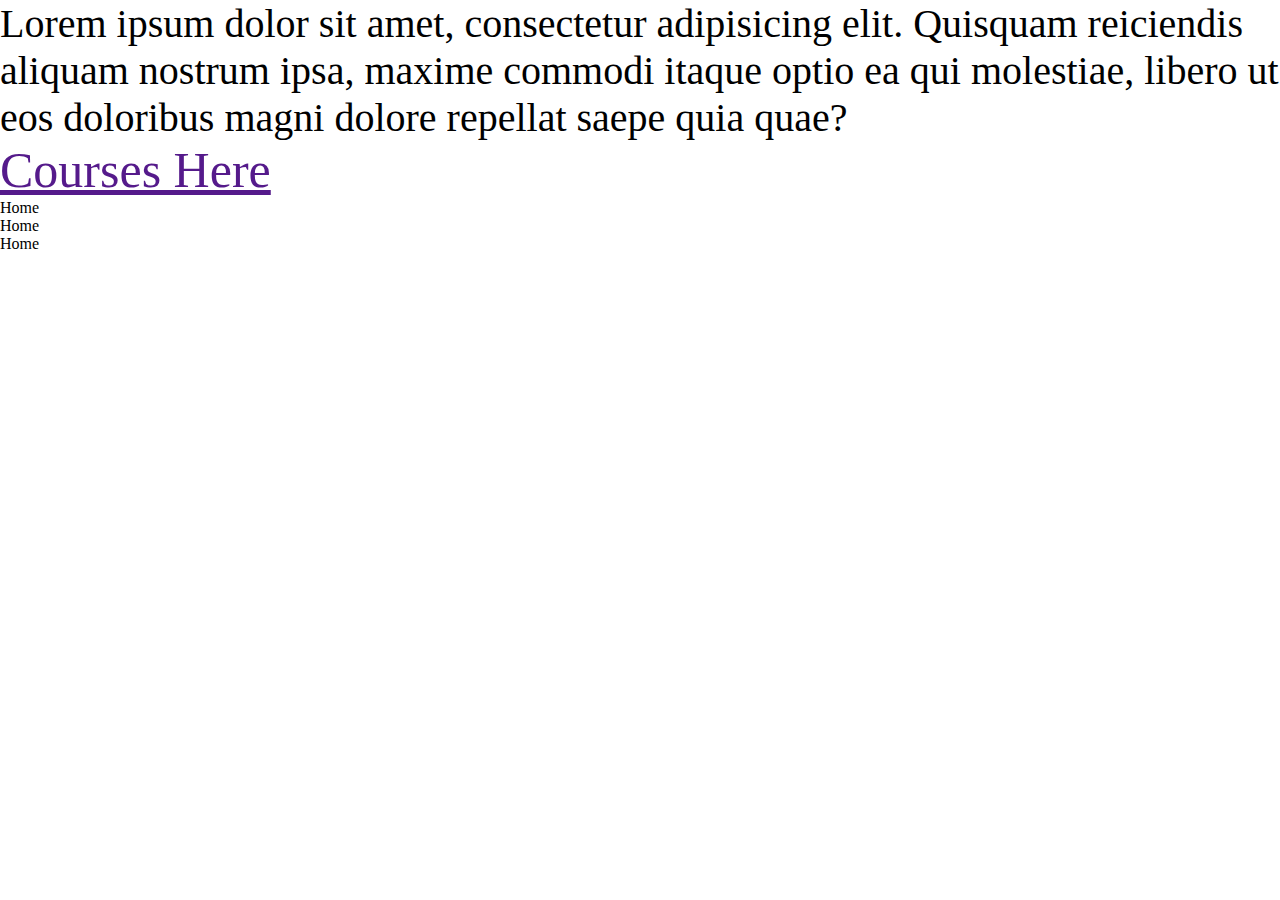
<file: index.html>
<!DOCTYPE html>
<html lang="en">
<head>
    <meta charset="UTF-8">
    <meta http-equiv="X-UA-Compatible" content="IE=edge">
    <meta name="viewport" content="width=device-width, initial-scale=1.0">
    <title>Contact Us</title>
<!-- google font -->
    <link rel="preconnect" href="https://fonts.googleapis.com">
<link rel="preconnect" href="https://fonts.gstatic.com" crossorigin>
<!-- <link href="https://fonts.googleapis.com/css2?family=Playfair+Display&display=swap" rel="stylesheet"> -->

<!-- custom fonts -->
<link rel="stylesheet" href="/fonts/PlayfairDisplay-Regular.ttf">

<!-- css sheet -->
    <link rel="stylesheet" href="stysle.css">
</head>
<body>
    
    <p style="font-family: playfair display; font-size: 40px;">Lorem ipsum dolor sit amet, consectetur adipisicing elit. Quisquam reiciendis aliquam nostrum ipsa, maxime commodi itaque optio ea qui molestiae, libero ut eos doloribus magni dolore repellat saepe quia quae?</p>

    <a href="" class="course" style="font-family: playfairdisplay; font-size: 50px;">Courses Here</a>
    <ul>
        <li>Home</li>
        <li>Home</li>
        <li>Home</li>
    </ul>

    <div class="poptin-embedded" data-id="e26e62a48d675"></div>

</body>
</html>
</file>
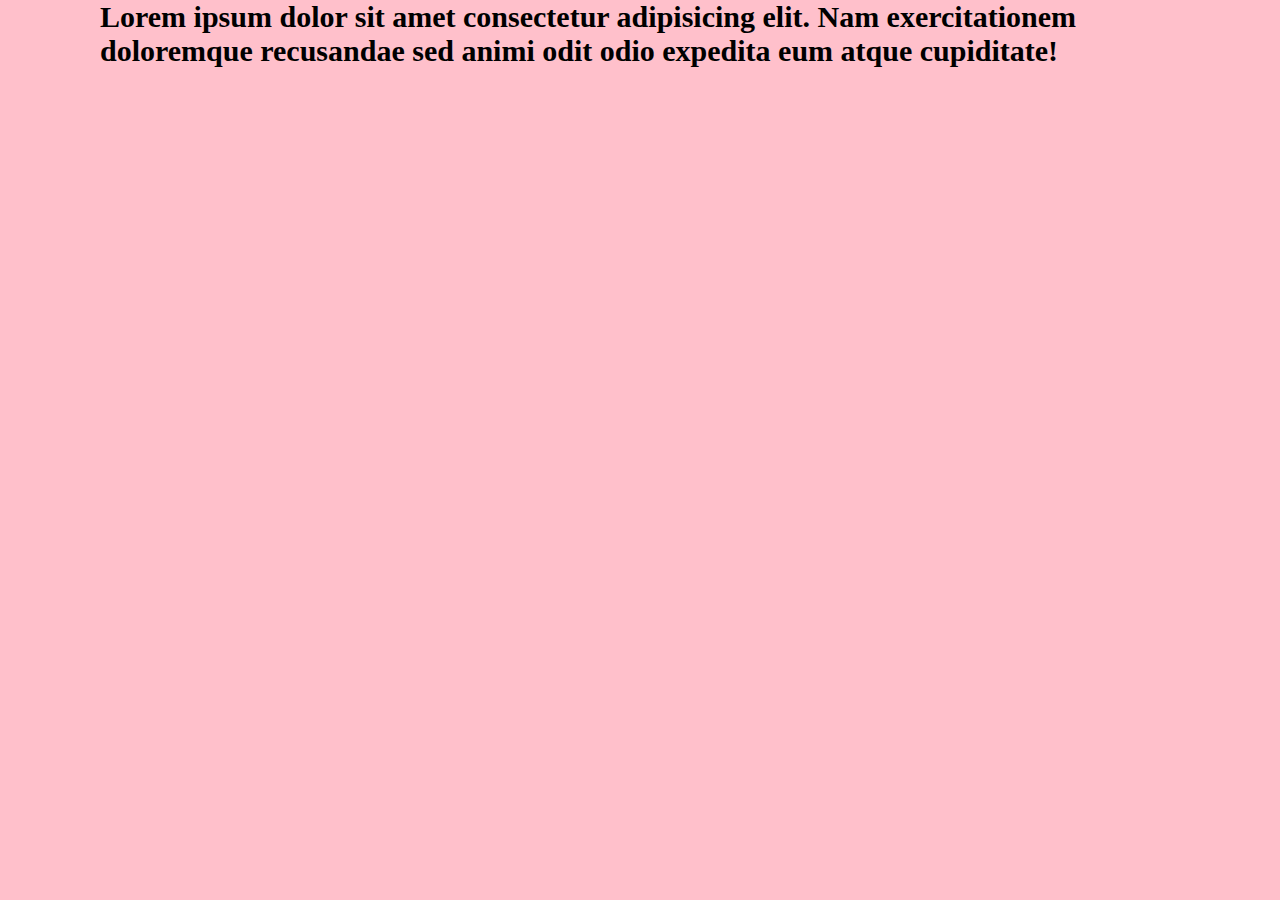
<file: about.html>
<!DOCTYPE html>
<html lang="en">
<head>
    <meta charset="UTF-8">
    <meta http-equiv="X-UA-Compatible" content="IE=edge">
    <meta name="viewport" content="width=device-width, initial-scale=1.0">
    <title>Document</title>
    <link rel="stylesheet" href="about.css">
</head>
<body>

    <h2>Lorem ipsum dolor sit amet consectetur adipisicing elit. Nam exercitationem doloremque recusandae sed animi odit odio expedita eum atque cupiditate!</h2>
    
</body>
</html>
</file>
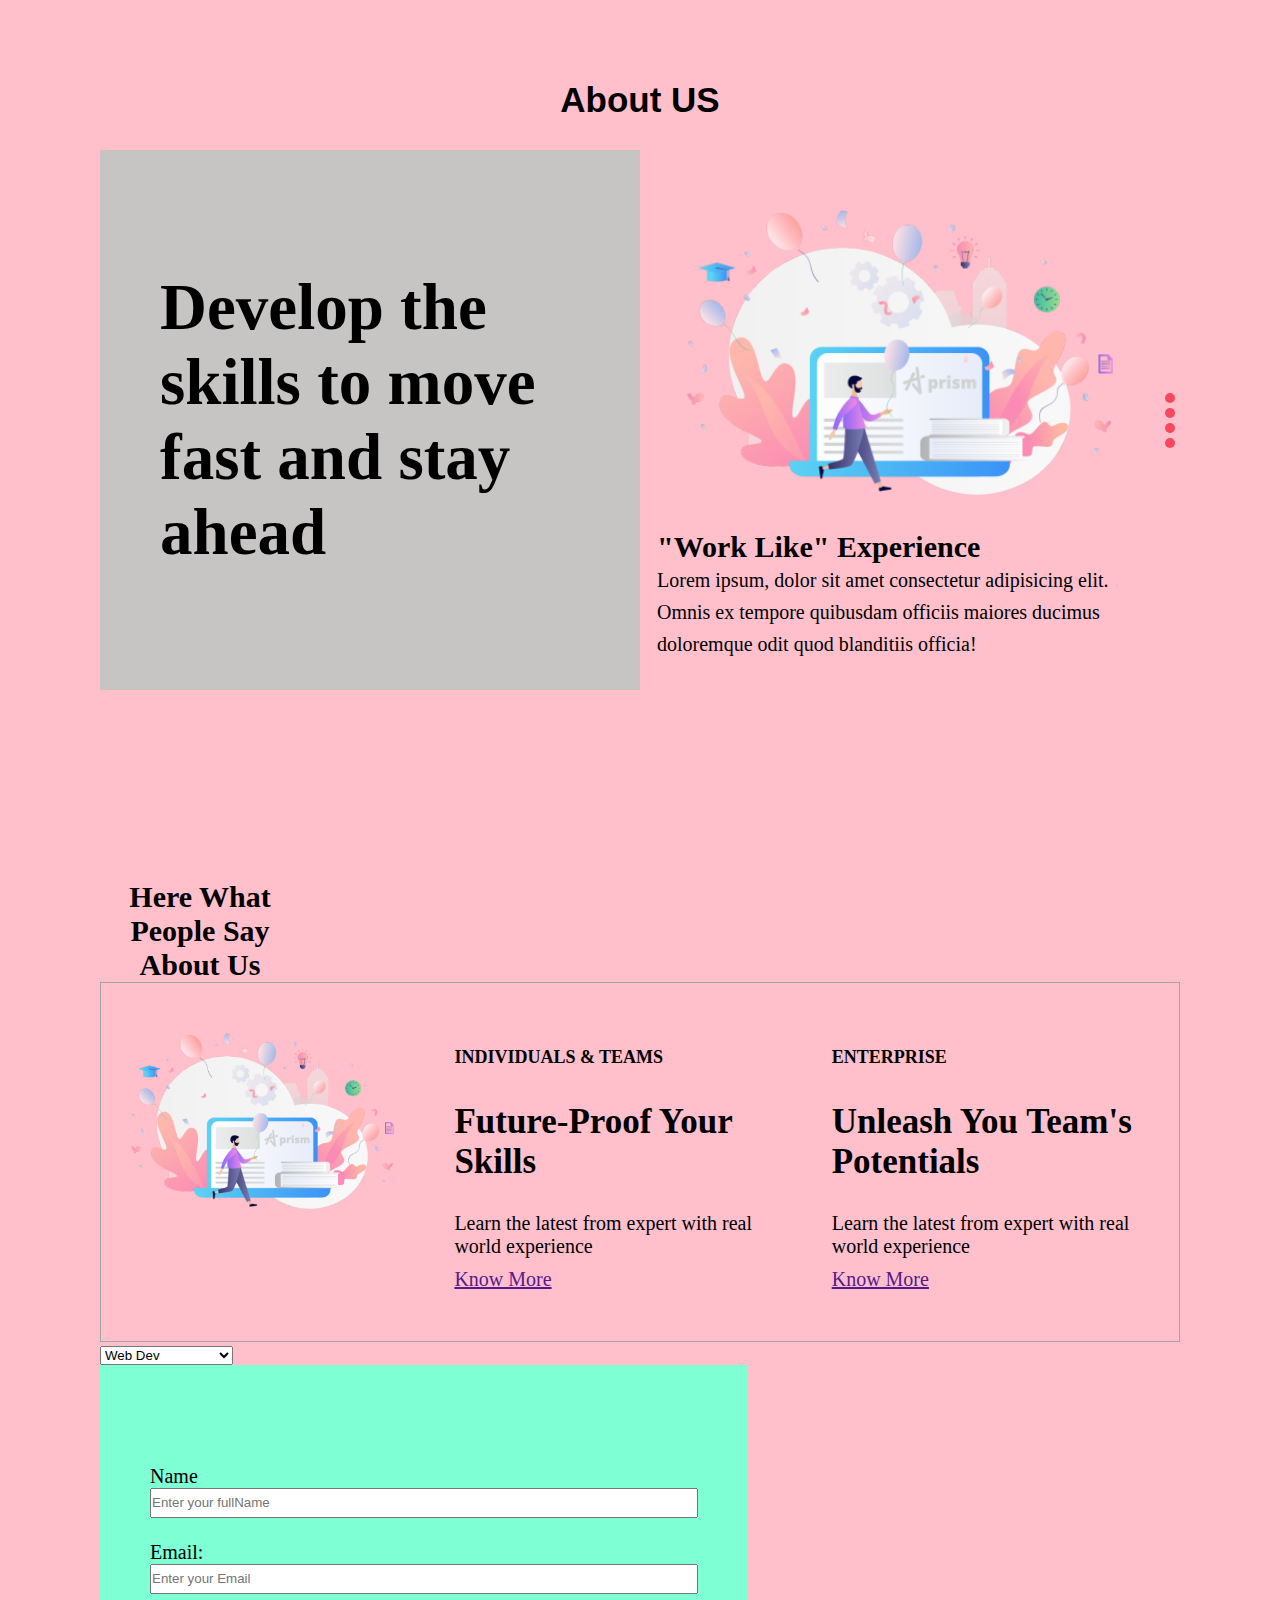
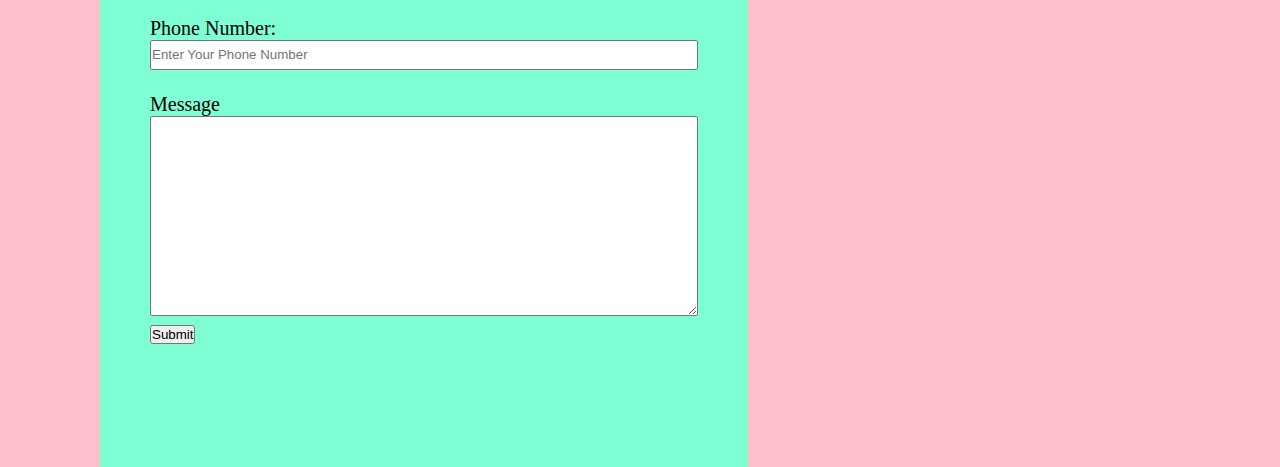
<file: about1.html>
<!DOCTYPE html>
<html lang="en">
<head>
    <meta charset="UTF-8">
    <meta http-equiv="X-UA-Compatible" content="IE=edge">
    <meta name="viewport" content="width=device-width, initial-scale=1.0">
    <title>Document</title>
    <link rel="stylesheet" href="about.css">
</head>
<body>
    <div class="about-container">
        <div class="about-heading">
            <h2>About US</h2>
        </div>
        <div class="about-section">
            <div class="about-text">
                <h2>Develop the skills to move fast and stay ahead</h2>
            </div>
            <div class="about-image">
                <img src="/images/about-image.png" alt="">
                <div class="image-text">
                    <h2>"Work Like" Experience</h2>
                    <p style="line-height: 1.6em;">Lorem ipsum, dolor sit amet consectetur adipisicing elit. Omnis ex tempore quibusdam officiis maiores ducimus doloremque odit quod blanditiis officia!</p>
                </div>
            </div>
            <div class="about-dots">
                <ul>
                    <li></li>
                    <li></li>
                    <li></li>
                    <li></li>
                </ul>
            </div>
        </div>
    </div>


   
    <!-- Team Section -->
    
    <div class="section-tean" style="margin-top: 50px;">
        <div class="team-heading">
            <h2>Here What People Say About Us</h2>
        </div>

        <div class="team-row">
            <div class="column1">
                <img src="/images/about-image.png" alt="">
            </div>
            <div class="column2">
                <h4>INDIVIDUALS & TEAMS</h4>
                <H2>Future-Proof Your skills</H2>
                <P>Learn the latest from expert with real world experience</P>
                <a href="">Know More</a>
            </div>
            <div class="column3">
                <h4>ENTERPRISE</h4>
                <H2>Unleash you team's Potentials</H2>
                <P>Learn the latest from expert with real world experience</P>
                <a href="">Know More</a>
            </div>
        </div>
    </div>

    <select name="Courses" id="">
        <option value="">Web Dev</option>
        <option value="">Web Design</option>
        <option value="">Web Programming</option>
    </select>

    <div id="form">
        <form action="#">
            <div class="form">
                <div class="name">
                    <label for="name">Name</label> <br>
                    <input type="text" name="name" id="fullName" placeholder="Enter your fullName"><br>
                </div>
                <br>
                <div class="email">
                    <label for="email">Email:</label><br>
                    <input type="email" name="email" id="email" placeholder="Enter your Email"><br>
                    <span style="color: red;" id="emailCheck"></span>
                </div>
                <br>
                <div class="phoneNumber">
                    <label for="phoneNumber">Phone Number:</label><br>
                    <input type="number" name="phoneNumber" id="phoneNumber" placeholder="Enter Your Phone Number"><br>
                    <span id="phoneNumberCheck"></span>
                </div>
                <br>
                <div class="message">
                    <label for="message">Message</label>
                    <textarea name="message" id="message" cols="30" rows="10"></textarea>
                </div>
                <div class="submit">
                    <button id="submit" type="submit">Submit</button> <br>
                    <br>
                    <span style="color: green;" id="successful"></span>
            </div>
            </div>
        </form>
    </div>


    <script src="/about.js"></script>
    <!-- <script src="about.js"></script> -->
</body>
</html>
</file>
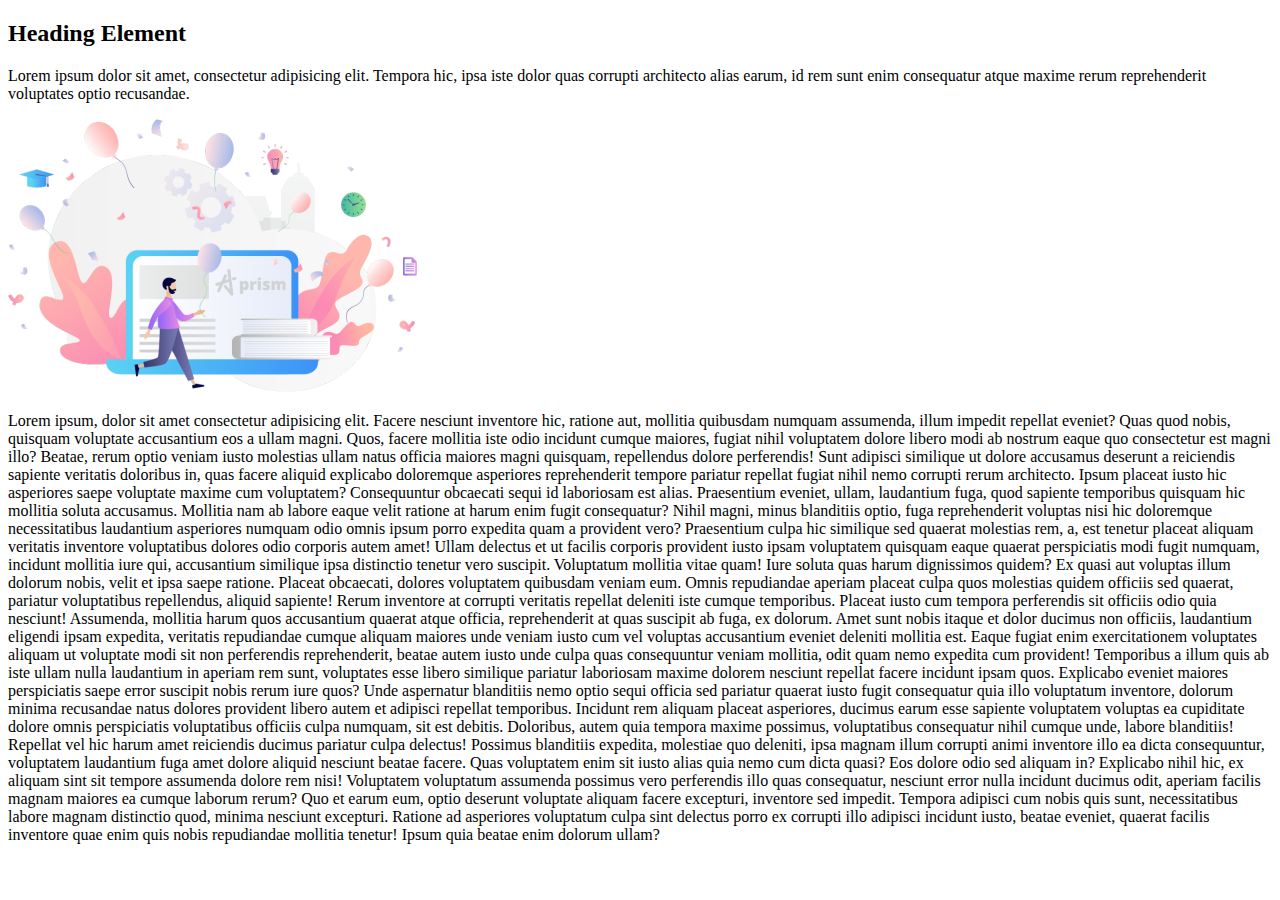
<file: footer.html>
<!DOCTYPE html>
<html lang="en">
<head>
    <meta charset="UTF-8">
    <meta http-equiv="X-UA-Compatible" content="IE=edge">
    <meta name="viewport" content="width=device-width, initial-scale=1.0">
    <title>Document</title>
</head>
<body>
    <div class="container">
        <article>
            <h2>Heading Element</h2>
            <p>Lorem ipsum dolor sit amet, consectetur adipisicing elit. Tempora hic, ipsa iste dolor quas corrupti architecto alias earum, id rem sunt enim consequatur atque maxime rerum reprehenderit voluptates optio recusandae.</p>
            <img src="/images/about-image.png" alt="footer image">
        </article>
    </div>
    <div class="second">
        <p>Lorem ipsum, dolor sit amet consectetur adipisicing elit. Facere nesciunt inventore hic, ratione aut, mollitia quibusdam numquam assumenda, illum impedit repellat eveniet? Quas quod nobis, quisquam voluptate accusantium eos a ullam magni. Quos, facere mollitia iste odio incidunt cumque maiores, fugiat nihil voluptatem dolore libero modi ab nostrum eaque quo consectetur est magni illo? Beatae, rerum optio veniam iusto molestias ullam natus officia maiores magni quisquam, repellendus dolore perferendis! Sunt adipisci similique ut dolore accusamus deserunt a reiciendis sapiente veritatis doloribus in, quas facere aliquid explicabo doloremque asperiores reprehenderit tempore pariatur repellat fugiat nihil nemo corrupti rerum architecto. Ipsum placeat iusto hic asperiores saepe voluptate maxime cum voluptatem? Consequuntur obcaecati sequi id laboriosam est alias. Praesentium eveniet, ullam, laudantium fuga, quod sapiente temporibus quisquam hic mollitia soluta accusamus. Mollitia nam ab labore eaque velit ratione at harum enim fugit consequatur? Nihil magni, minus blanditiis optio, fuga reprehenderit voluptas nisi hic doloremque necessitatibus laudantium asperiores numquam odio omnis ipsum porro expedita quam a provident vero? Praesentium culpa hic similique sed quaerat molestias rem, a, est tenetur placeat aliquam veritatis inventore voluptatibus dolores odio corporis autem amet! Ullam delectus et ut facilis corporis provident iusto ipsam voluptatem quisquam eaque quaerat perspiciatis modi fugit numquam, incidunt mollitia iure qui, accusantium similique ipsa distinctio tenetur vero suscipit. Voluptatum mollitia vitae quam! Iure soluta quas harum dignissimos quidem? Ex quasi aut voluptas illum dolorum nobis, velit et ipsa saepe ratione. Placeat obcaecati, dolores voluptatem quibusdam veniam eum. Omnis repudiandae aperiam placeat culpa quos molestias quidem officiis sed quaerat, pariatur voluptatibus repellendus, aliquid sapiente! Rerum inventore at corrupti veritatis repellat deleniti iste cumque temporibus. Placeat iusto cum tempora perferendis sit officiis odio quia nesciunt! Assumenda, mollitia harum quos accusantium quaerat atque officia, reprehenderit at quas suscipit ab fuga, ex dolorum. Amet sunt nobis itaque et dolor ducimus non officiis, laudantium eligendi ipsam expedita, veritatis repudiandae cumque aliquam maiores unde veniam iusto cum vel voluptas accusantium eveniet deleniti mollitia est. Eaque fugiat enim exercitationem voluptates aliquam ut voluptate modi sit non perferendis reprehenderit, beatae autem iusto unde culpa quas consequuntur veniam mollitia, odit quam nemo expedita cum provident! Temporibus a illum quis ab iste ullam nulla laudantium in aperiam rem sunt, voluptates esse libero similique pariatur laboriosam maxime dolorem nesciunt repellat facere incidunt ipsam quos. Explicabo eveniet maiores perspiciatis saepe error suscipit nobis rerum iure quos? Unde aspernatur blanditiis nemo optio sequi officia sed pariatur quaerat iusto fugit consequatur quia illo voluptatum inventore, dolorum minima recusandae natus dolores provident libero autem et adipisci repellat temporibus. Incidunt rem aliquam placeat asperiores, ducimus earum esse sapiente voluptatem voluptas ea cupiditate dolore omnis perspiciatis voluptatibus officiis culpa numquam, sit est debitis. Doloribus, autem quia tempora maxime possimus, voluptatibus consequatur nihil cumque unde, labore blanditiis! Repellat vel hic harum amet reiciendis ducimus pariatur culpa delectus! Possimus blanditiis expedita, molestiae quo deleniti, ipsa magnam illum corrupti animi inventore illo ea dicta consequuntur, voluptatem laudantium fuga amet dolore aliquid nesciunt beatae facere. Quas voluptatem enim sit iusto alias quia nemo cum dicta quasi? Eos dolore odio sed aliquam in? Explicabo nihil hic, ex aliquam sint sit tempore assumenda dolore rem nisi! Voluptatem voluptatum assumenda possimus vero perferendis illo quas consequatur, nesciunt error nulla incidunt ducimus odit, aperiam facilis magnam maiores ea cumque laborum rerum? Quo et earum eum, optio deserunt voluptate aliquam facere excepturi, inventore sed impedit. Tempora adipisci cum nobis quis sunt, necessitatibus labore magnam distinctio quod, minima nesciunt excepturi. Ratione ad asperiores voluptatum culpa sint delectus porro ex corrupti illo adipisci incidunt iusto, beatae eveniet, quaerat facilis inventore quae enim quis nobis repudiandae mollitia tenetur! Ipsum quia beatae enim dolorum ullam?</p>
    </div>
    
</body>
</html>
</file>
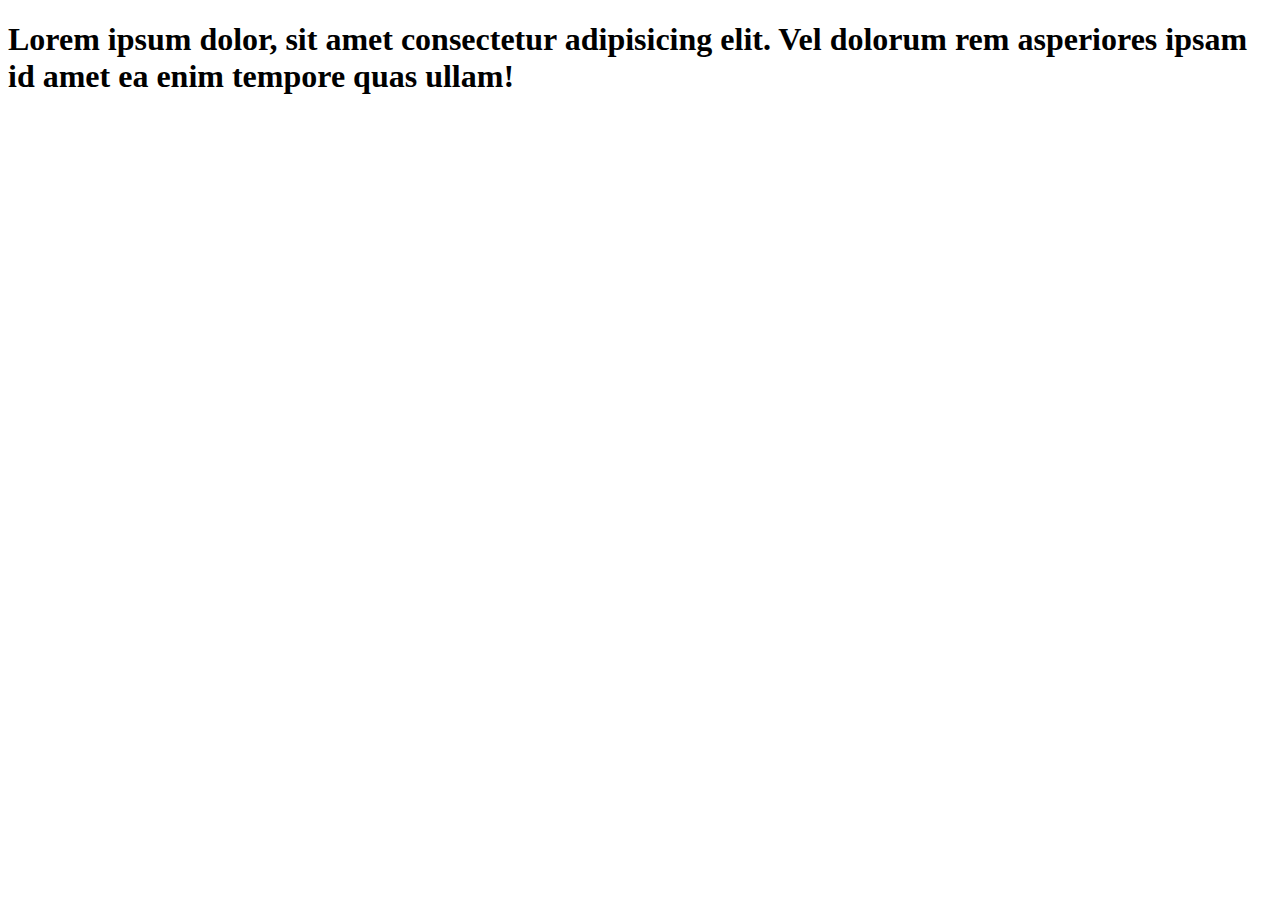
<file: header.html>
<!DOCTYPE html>
<html lang="en">
<head>
    <meta charset="UTF-8">
    <meta http-equiv="X-UA-Compatible" content="IE=edge">
    <meta name="viewport" content="width=device-width, initial-scale=1.0">
    <title>Document</title>
</head>
<body>
    <h1>Lorem ipsum dolor, sit amet consectetur adipisicing elit. Vel dolorum rem asperiores ipsam id amet ea enim tempore quas ullam!</h1>
    
</body>
</html>
</file>
<file: stysle.css>
* {
  box-sizing: border-box;
  margin: 0;
  padding: 0;
}

@import url("https://fonts.googleapis.com/css2?family=Playfair+Display&display=swap");

body {
  /* background-color: #f00f; */
}
/* :root {
} */
</file>
<file: about.css>
:root {
  --mainfontfamily: PlayfairDisplay-Black;
  --parafont-size: 20px;
  --backgroundcolor: pink;
}

* {
  margin: 0;
  padding: 0;
  box-sizing: border-box;
  /* font-family: PlayFairDisplay; */
  src: url(/fonts/PlayfairDisplay-Black.ttf);
}
body {
  padding: 0 100px;
  background-color: #e6e6e6;
  font-size: var(--parafont-size);
  background-color: var(--backgroundcolor);
}

.about-container {
  /* width: 100%; */
  /* height: 60vh; */
  margin-top: 50px;
  margin-bottom: 190px;
}
.about-container .about-heading h2 {
  text-align: center;
  font-size: 35px;
  font-family: Roboto, sans-serif;
  color: rgb(0, 0, 0);
  padding: 30px 0;
}
.about-container .about-section {
  display: flex;
  /* flex-wrap: wrap; */
  justify-content: space-between;
  align-items: center;
}
.about-container .about-section .about-text {
  max-width: 50%;
}
.about-container .about-section .about-text h2 {
  background-color: #c7c4c4;
  padding: 120px 60px;
  font-size: 65px;
}

.about-container .about-section .about-image {
  max-width: 45%;
}
.about-container .about-section .about-image img {
  width: 100%;
  padding: 30px;
}

.about-container .about-section .about-dots ul li {
  list-style: none;
  width: 10px;
  height: 10px;
  margin: 5px;
  border-radius: 50px;
  background-color: rgb(248, 71, 95);
}

/* media Query */
@media screen and (max-width: 1001px) {
  .about-container .about-section .about-text h2 {
    font-size: 50px;
  }
}
@media screen and (max-width: 862px) {
  .about-container .about-section .about-text h2 {
    font-size: 35px;
  }
}

@media screen and (max-width: 715px) {
  body {
    padding: 0px 50px;
  }
  .about-container {
    width: 100%;
  }
  .about-container .about-section {
    display: block;
    align-items: center;
    justify-content: center;
    width: 100%;
  }

  .about-container .about-section .about-text {
    max-width: 100%;
    align-items: center;
  }

  .about-container .about-section .about-text h2 {
    padding: 0 !important;
    font-size: 35px;
    align-items: center;
    text-align: center;
  }

  .about-container .about-section .about-image {
    max-width: 100%;
    padding: 0 !important;
    align-items: center;
  }

  .about-container .about-section .about-dots {
    max-width: 100%;
    align-items: center;
  }

  .about-container .about-section .about-dots ul {
    display: flex;
    justify-content: center;
  }

  .about-container .about-section .about-dots ul li {
    list-style: none;
    width: 10px;
    height: 10px;
    margin: 5px;
    border-radius: 50px;
    background-color: rgb(248, 71, 95);
  }
}

/* Team CSS */
.testimonial-heading h2 {
  padding-bottom: 50px;
  text-align: center;
  font-size: 35px;
  font-weight: 700;
}

.section-tean .team-row {
  display: flex;
  flex-wrap: wrap;
  justify-content: center;
  /* align-items: center; */
  border: 1px solid rgb(165, 165, 165);
  /* padding: 30px 10px; */
}
.section-tean .team-row .column1,
.column2,
.column3 {
  padding: 50px 30px;
}
.section-tean .team-row .column1 img {
  width: 100%;
}
.section-tean .team-row .column1 {
  flex-basis: 30%;
}
.section-tean .team-row .column2 {
  flex-basis: 35%;
}
.section-tean .team-row .column3 {
  flex-basis: 35%;
}

.section-tean .team-row .column1 {
  width: 20%;
}

.team-heading h2 {
  text-align: center;
  /* padding: 20px; */
  padding: 20px auto;
}
.team-heading h2 {
  content: "";
  width: 200px;
}

.team-row h4 {
  font-size: 18px;
  line-height: 2.7em;
}
.team-row h2 {
  font-size: 35px;
  padding: 20px 0px;
  text-transform: capitalize;
}
.team-row p {
  font-size: 20px;
  padding: 10px 0px;
  /* text-transform: capitalize; */
}

.form {
  width: 60%;
  padding: 100px 50px;
  background-color: aquamarine;
}

.form label,
input,
textarea {
  width: 100%;
  height: 30px;
}
textarea {
  height: 200px;
}
</file>
